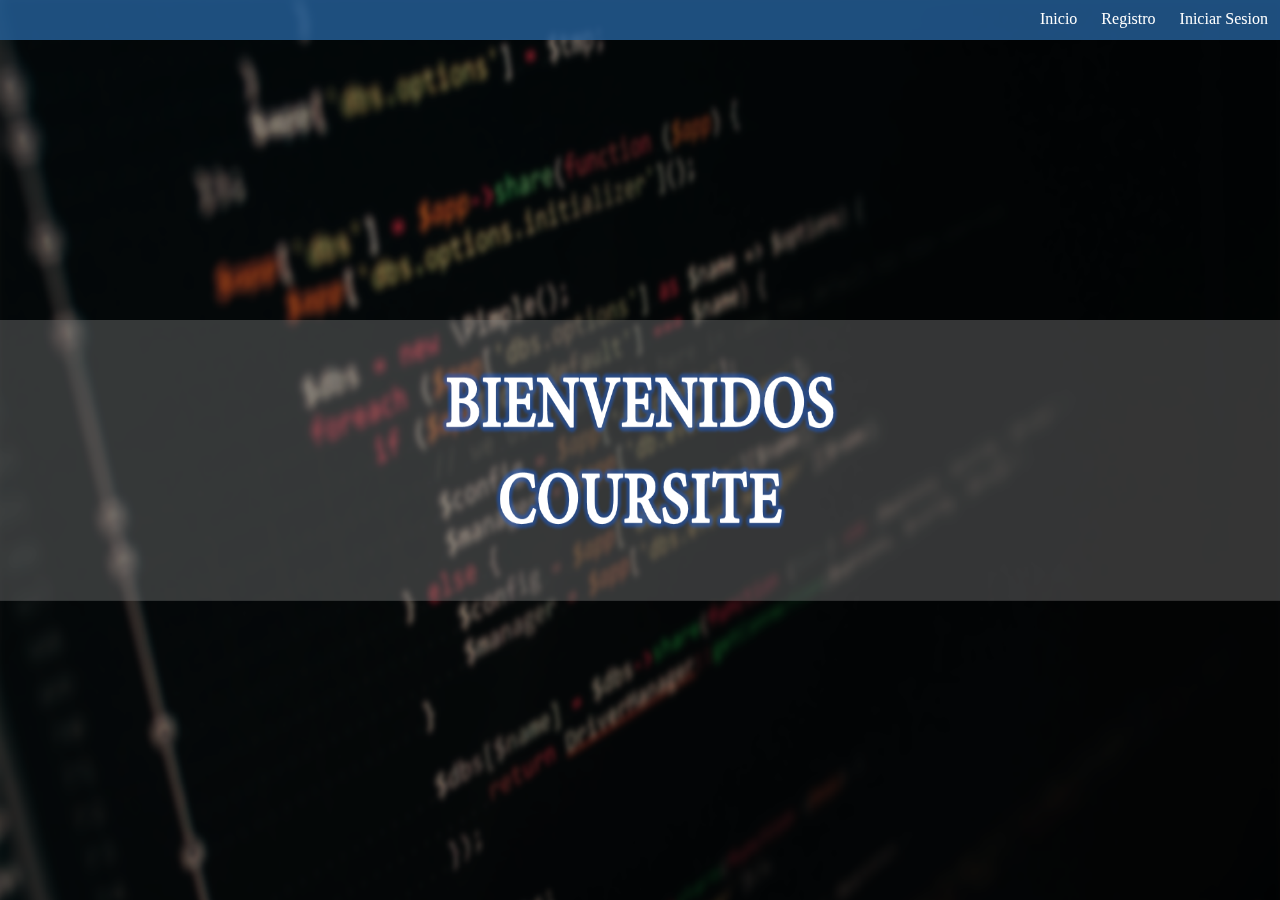
<file: index.html>
<!DOCTYPE html>
<html>
<head>
	<title>Escuela Online</title>
	<meta charset="utf-8">
	<link rel="stylesheet" type="text/css" href="estilos/estilo.css">
</head>
<body background="Imagenes/bienvenido.png">
	<header>
			<div id="header">
			<ul class="nav">
				<li><a href="">Iniciar Sesion</a>
					<ul>
						<li><a href="alumno.html">Alumno</a></li>
						<li><a href="maestro.html">Maestro</a></li>
					</ul>
				</li>
				<li><a href="registro.html">Registro</a></li>
				<li><a href="index.html">Inicio</a></li>
			</ul>
		</div>
	</header>
</body>
</html>
</file>
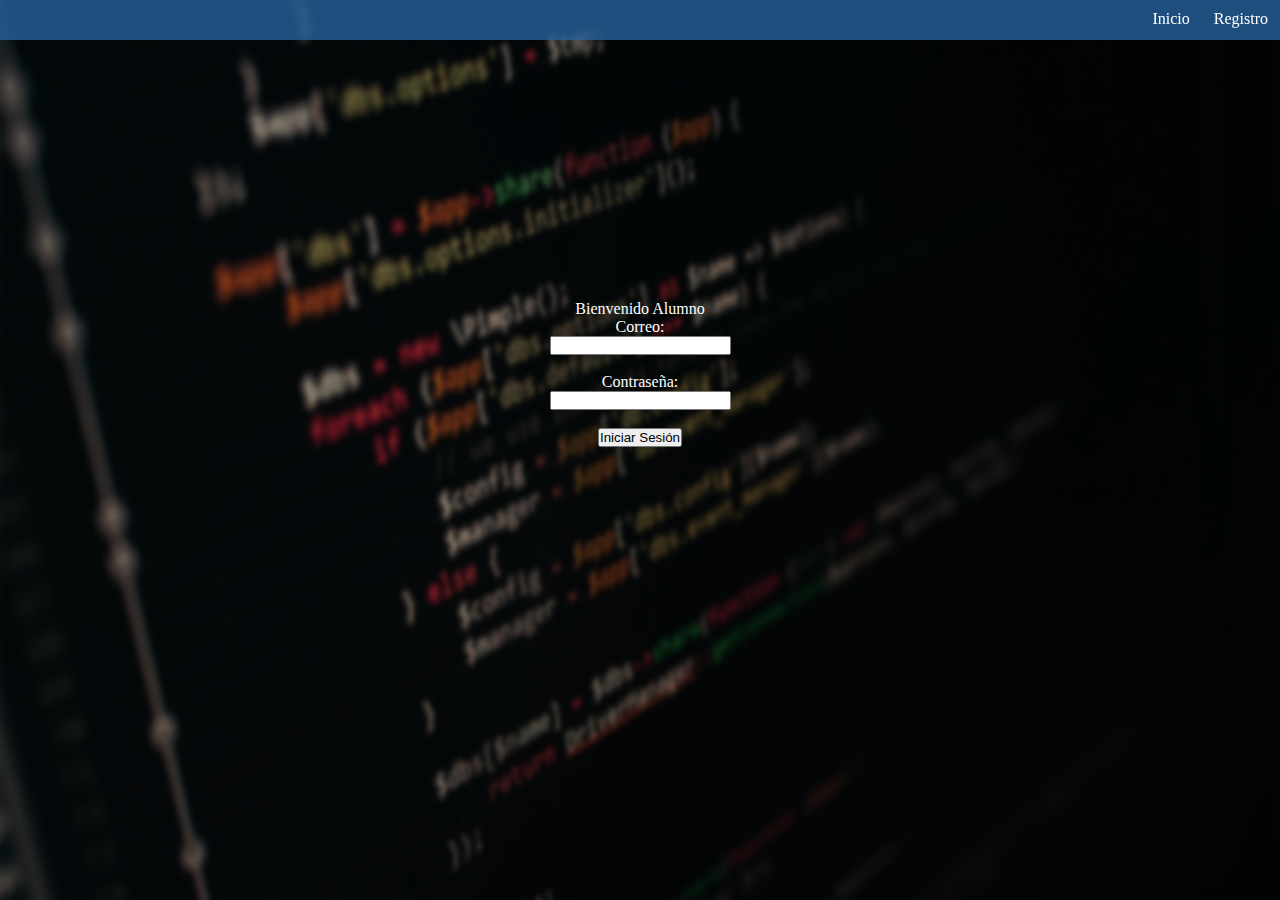
<file: alumno.html>
<!DOCTYPE html>
<html>
<head>
	<title>Escuela On Line</title>
	<meta charset="utf-8">
	<link rel="stylesheet" type="text/css" href="estilos/estilo.css">

</head>
<body background="Imagenes/fondo.png">
	<header>
			<div id="header">
			<ul class="nav">
				<li><a href="registro.html">Registro</a></li>
				<li><a href="index.html">Inicio</a></li>
			</ul>
		</div>
	</header>

	<div class="botones">

		<form action="alumno.php" method="post">
			<p style="color: white"> Bienvenido Alumno</p>
			<p style="color: white">Correo: </p><input type="email" name="email" id="email">	<br><br>
			<p style="color: white">Contraseña: </p><input type="password" name="pass" id="pass"><br><br>
		
			<input type="submit" value="Iniciar Sesión" name="inicio" onmouseover="vacio();">
			<script type="text/javascript">
				function vacio(){
					var email = document.getElementById('email').value;
					var password = document.getElementById('pass').value;

					if (email == "" || password == "") {
						alert('Uno o más campos estan vacios');
					}
				}
			</script>
		</form>
	</div>
</body>
</html>
</file>
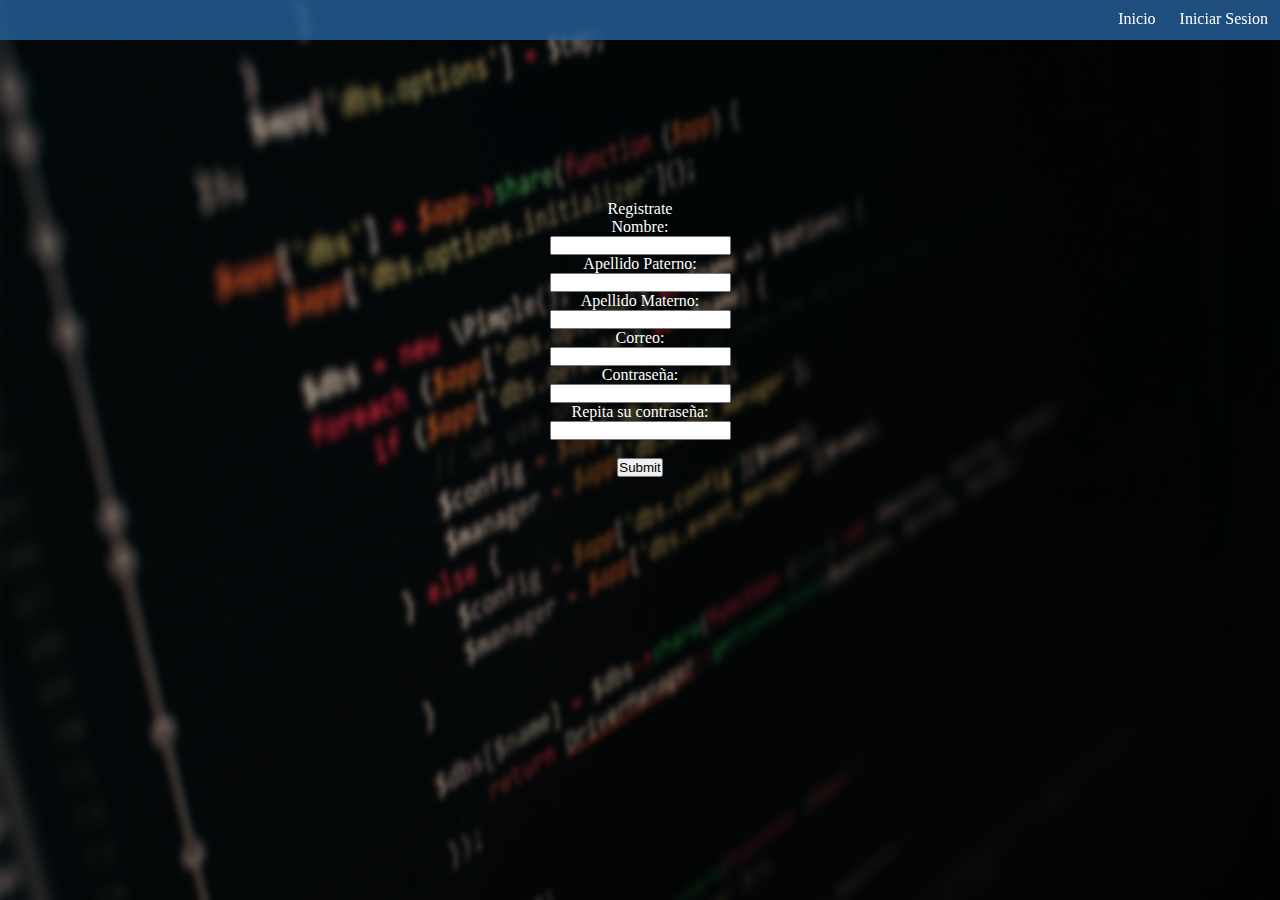
<file: registro.html>
<!DOCTYPE html>
<html>
<head>
	<title>Escuela On Line</title>
	<meta charset="utf-8">
	<link rel="stylesheet" type="text/css" href="estilos/estilo.css">

</head>
<body background="Imagenes/fondo.png">
	<header>
			<div id="header">
			<ul class="nav">
				<li><a href="">Iniciar Sesion</a>
					<ul>
						<li><a href="alumno.html">Alumno</a></li>
						<li><a href="maestro.html">Maestro</a></li>
					</ul>
				</li>
				<li><a href="index.html">Inicio</a></li>
			</ul>
		</div>
	</header>
	<div class="formulario" style="color: white">
		<form action="registro.php" method="post">
			<p>Registrate</p>
			<p>Nombre: </p>
			<input type="text" name="nombre" maxlength="35" id="nombre" >
			<p>Apellido Paterno:</p>
			<input type="text" name="paterno" maxlength="35" id="paterno">
			<p>Apellido Materno:</p>
			<input type="text" name="materno" maxlength="35" id="materno">
			<p>Correo: </p>
			<input type="mail" name="email" maxlength="35" id="email">
			<p>Contraseña: </p>
			<input type="password" name="password" maxlength="35" id="password">
			<p>Repita su contraseña: </p>
			<input type="password" name="password2" maxlength="35" id="password2"><br><br>
			<input type="submit" name="enviar" onMouseOver="pass();">

			<script type="text/javascript">
				function pass(){
					var name= document.getElementById('nombre').value;
					var paterno= document.getElementById('paterno').value;
					var materno= document.getElementById('materno').value;
					var email= document.getElementById('email').value;			
					var password = document.getElementById('password').value;
					var password2 = document.getElementById('password2').value;
					if (nombre =="" || paterno =="" || materno =="" || email =="" || password =="" || password2 =="") {
						alert('Uno o más campos estan vacios');

					}else if (password != password2) {
						alert('Contraseñas diferentes');
					}
					
				}

			</script>

		</form>		

	</div>



</body>
</html>
</file>
<file: estilos/estilo.css>
*{/*No deja sangria en toda la pantalla*/
	margin: 0;
	padding: 0;
}

header{
	width: 100%;
	background: rgba(38, 97, 156,.8);
	height: 40px;
	position: fixed;/*Deja el menu fijo*/
	z-index: 10;/*Indica la importancia de una caja, entre mas alto
	 sea el numero mayor importacia tendra*/
}

body{
	background-size: 100% 100%;
	background-attachment: fixed; 
}


.ancho{
	width: 80%;
	height: 70px;
	margin: auto;
}

			
			
			ul, ol {
				list-style:none;
			}
			
			.nav > li {
				float:right;
			}
			
			.nav li a {
				color:#fff;
				text-decoration:none;
				padding:10px 12px;
				display:block;
			}
			
			.nav li a:hover {
				background: rgba(38, 97, 156,.8);
			}
			
			.nav li ul {
				display:none;
				position:absolute;
				min-width:140px;
			}
			
			.nav li:hover > ul {
				display:block;
			}
			
			.nav li ul li {
				position:relative;
			}
			
			.nav li ul li ul {
				right:-140px;
				top:0px;
			}
.botones{
	float: none;
	text-align: center;
	padding-top: 300px;
}

.formulario{
	float: none;
	text-align: center;
	padding-top: 200px;
}

div.centraTabla{
text-align: center;
}

div.centraTabla table {
margin: 0 auto;
text-align: left;
}
</file>
